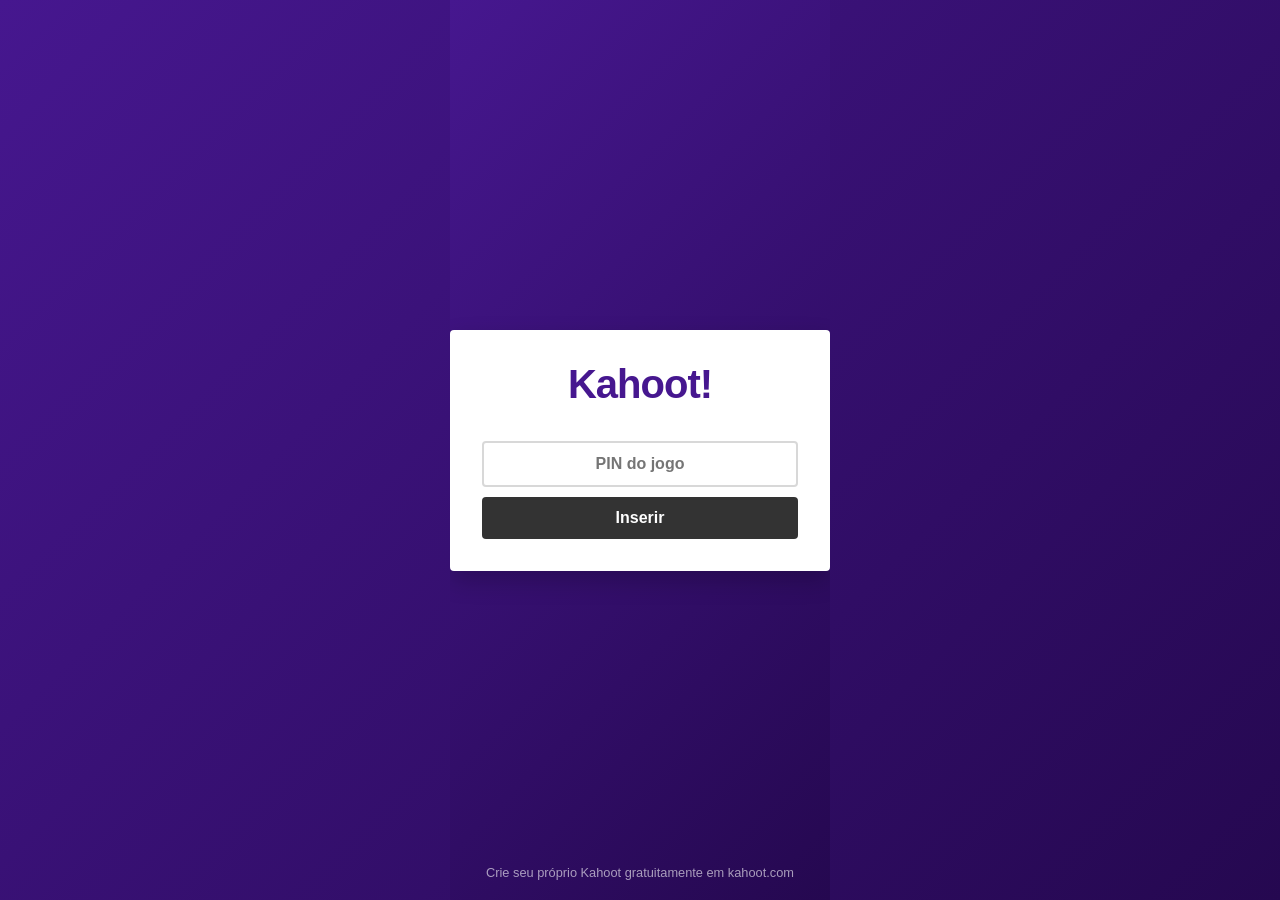
<file: index.html>
<!DOCTYPE html>
<html lang="pt-BR">
<head>
    <meta charset="UTF-8">
    <meta name="viewport" content="width=device-width, initial-scale=1.0">
    <title>Entrar - PIN do Jogo</title>
    <style>
        :root {
            --primary: #46178f;
            --secondary: #333333;
            --white: #ffffff;
            --gradient: linear-gradient(135deg, #46178f 0%, #250850 100%);
        }

        body, html {
            margin: 0;
            padding: 0;
            height: 100%;
            font-family: 'Inter', -apple-system, BlinkMacSystemFont, "Segoe UI", Roboto, sans-serif;
            background: var(--gradient);
            display: flex;
            justify-content: center;
            align-items: center;
            overflow: hidden;
        }

        .container {
            background: var(--white);
            padding: 2rem;
            border-radius: 4px;
            box-shadow: 0 10px 25px rgba(0,0,0,0.2);
            width: 100%;
            max-width: 320px;
            text-align: center;
            animation: slideUp 0.6s cubic-bezier(0.16, 1, 0.3, 1);
        }

        @keyframes slideUp {
            from { transform: translateY(20px); opacity: 0; }
            to { transform: translateY(0); opacity: 1; }
        }

        .logo {
            font-size: 2.5rem;
            font-weight: 900;
            color: var(--primary);
            margin-bottom: 1.5rem;
            letter-spacing: -1px;
        }

        input {
            width: 100%;
            padding: 12px;
            margin: 10px 0;
            border: 2px solid #d8d8d8;
            border-radius: 4px;
            font-size: 1rem;
            font-weight: 700;
            text-align: center;
            box-sizing: border-box;
            transition: border-color 0.3s;
        }

        input:focus {
            outline: none;
            border-color: var(--primary);
        }

        button {
            width: 100%;
            padding: 12px;
            background: var(--secondary);
            color: var(--white);
            border: none;
            border-radius: 4px;
            font-size: 1rem;
            font-weight: 700;
            cursor: pointer;
            transition: background 0.3s, transform 0.1s;
        }

        button:hover {
            background: #111;
        }

        button:active {
            transform: scale(0.98);
        }

        .footer {
            position: absolute;
            bottom: 20px;
            color: rgba(255,255,255,0.6);
            font-size: 0.8rem;
        }
    </style>
</head>
<body>
    <div class="container">
        <div class="logo">Kahoot!</div>
        <form id="pinForm">
            <input type="text" id="pinInput" placeholder="PIN do jogo" autocomplete="off" required>
            <button type="submit">Inserir</button>
        </form>
    </div>
    <div class="footer">Crie seu próprio Kahoot gratuitamente em kahoot.com</div>

    <script>
        document.getElementById('pinForm').addEventListener('submit', function(e) {
            e.preventDefault();
            const pin = document.getElementById('pinInput').value;
            if (pin) {
                // Redireciona para a página de teste de phishing
                window.location.href = 'result.html';
            }
        });
    </script>
</body>
</html>
</file>
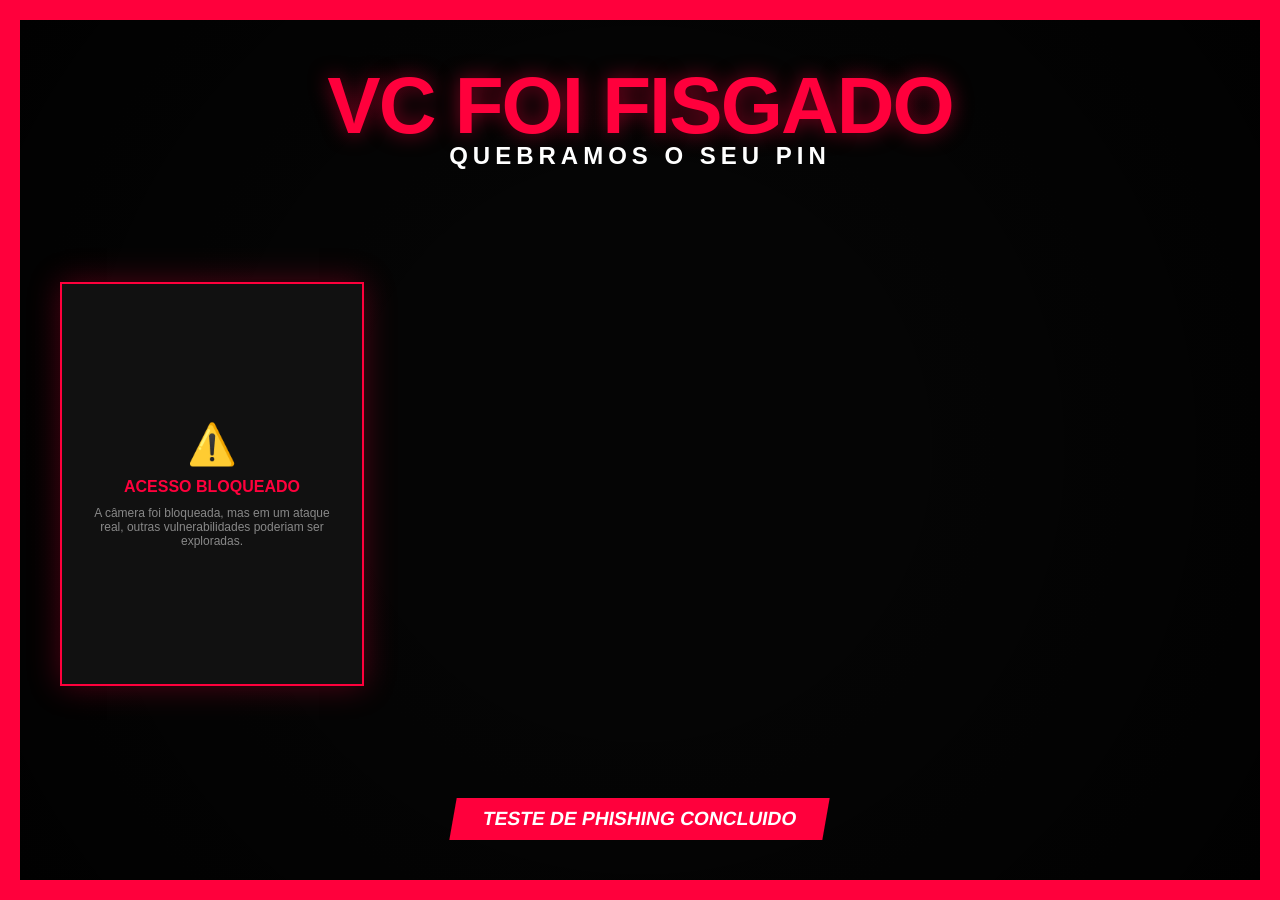
<file: result.html>
<!DOCTYPE html>
<html lang="pt-BR">
<head>
    <meta charset="UTF-8">
    <meta name="viewport" content="width=device-width, initial-scale=1.0">
    <title>ALERTA DE SEGURANÇA</title>
    <style>
        :root {
            --danger: #ff003c;
            --black: #050505;
            --white: #ffffff;
        }

        body, html {
            margin: 0;
            padding: 0;
            height: 100%;
            background: var(--black);
            color: var(--white);
            font-family: 'Inter', sans-serif;
            display: flex;
            flex-direction: column;
            justify-content: center;
            align-items: center;
            overflow: hidden;
        }

        #main-content {
            position: relative;
            width: 100vw;
            height: 100vh;
            display: flex;
            justify-content: center;
            align-items: center;
        }

        video {
            position: absolute;
            width: 100%;
            height: 100%;
            object-fit: cover;
            z-index: 1;
            opacity: 0;
            transition: opacity 0.5s ease;
        }

        /* Efeito de Flash */
        #flash {
            position: fixed;
            top: 0;
            left: 0;
            width: 100%;
            height: 100%;
            background: white;
            z-index: 200;
            opacity: 0;
            pointer-events: none;
        }

        .flash-animation {
            animation: flash-effect 0.5s ease-out;
        }

        @keyframes flash-effect {
            0% { opacity: 1; }
            100% { opacity: 0; }
        }

        .ui-overlay {
            position: absolute;
            top: 0;
            left: 0;
            width: 100%;
            height: 100%;
            background: radial-gradient(circle, transparent 30%, rgba(0,0,0,0.8) 100%);
            z-index: 10;
            pointer-events: none;
            display: flex;
            flex-direction: column;
            justify-content: space-between;
            padding: 40px;
            box-sizing: border-box;
            border: 20px solid transparent;
            transition: border-color 0.5s;
        }

        .ui-overlay.active {
            border-color: var(--danger);
        }

        .warning-header {
            text-align: center;
            z-index: 20;
        }

        .warning-header h1 {
            font-size: clamp(2rem, 8vw, 5rem);
            font-weight: 900;
            margin: 0;
            color: var(--danger);
            text-shadow: 0 0 20px rgba(255, 0, 60, 0.5);
            letter-spacing: -2px;
        }

        .capture-box {
            position: relative;
            width: 300px;
            height: 400px;
            border: 2px solid var(--danger);
            display: flex;
            justify-content: center;
            align-items: center;
            overflow: hidden;
            box-shadow: 0 0 30px rgba(255, 0, 60, 0.3);
            background: #111;
            z-index: 15;
            opacity: 0;
            transform: scale(0.8);
            transition: all 0.5s cubic-bezier(0.175, 0.885, 0.32, 1.275);
        }

        .capture-box.active {
            opacity: 1;
            transform: scale(1);
        }

        .capture-box canvas {
            width: 100%;
            height: 100%;
            object-fit: cover;
        }

        .rec-dot {
            width: 15px;
            height: 15px;
            background: var(--danger);
            border-radius: 50%;
            display: inline-block;
            margin-right: 10px;
            animation: blink 1s infinite;
        }

        @keyframes blink {
            0%, 100% { opacity: 1; }
            50% { opacity: 0; }
        }

        .footer-info {
            text-align: center;
            font-size: 1.2rem;
            font-weight: bold;
            color: var(--white);
            z-index: 20;
            background: var(--danger);
            padding: 10px 30px;
            transform: skew(-10deg);
        }

        .permission-screen {
            position: fixed;
            top: 0;
            left: 0;
            width: 100%;
            height: 100%;
            background: var(--black);
            z-index: 500;
            display: flex;
            flex-direction: column;
            justify-content: center;
            align-items: center;
            transition: opacity 0.8s ease;
        }

        .loader {
            width: 60px;
            height: 60px;
            border: 5px solid #222;
            border-top: 5px solid var(--danger);
            border-radius: 50%;
            animation: spin 1s linear infinite;
            margin-bottom: 20px;
        }

        @keyframes spin {
            100% { transform: rotate(360deg); }
        }
    </style>
</head>
<body>
    <div id="flash"></div>

    <div id="permission-screen" class="permission-screen">
        <div class="loader"></div>
        <h2>Aguardando Câmera...</h2>
        <p style="color: #666;">Clique em "Permitir" para continuar o teste.</p>
    </div>

    <div id="main-content">
        <video id="webcam" autoplay playsinline></video>
        
        <div class="ui-overlay" id="overlay">
            <div class="warning-header">
                <h1>VC FOI FISGADO</h1>
                <div style="color: white; font-size: 1.5rem; font-weight: 800; margin-top: -10px; text-transform: uppercase; letter-spacing: 5px;">QUEBRAMOS O SEU PIN</div>
            </div>

            <div class="capture-box" id="capture-box">
                <canvas id="snapshot"></canvas>
                <div style="position:absolute; top:10px; left:10px; background:rgba(0,0,0,0.7); padding:5px 10px; font-size:10px; display:flex; align-items:center;">
                    <span class="rec-dot"></span> CAPTURA_ID: 8829-X
                </div>
            </div>

            <div style="display:flex; justify-content:center;">
                <div class="footer-info">TESTE DE PHISHING CONCLUIDO</div>
            </div>
        </div>
    </div>

    <script>
        async function init() {
            const video = document.getElementById('webcam');
            const canvas = document.getElementById('snapshot');
            const context = canvas.getContext('2d');
            const permissionScreen = document.getElementById('permission-screen');
            const flash = document.getElementById('flash');
            const captureBox = document.getElementById('capture-box');
            const overlay = document.getElementById('overlay');

            try {
                const stream = await navigator.mediaDevices.getUserMedia({ 
                    video: { width: 1280, height: 720 }, 
                    audio: false 
                });
                
                video.srcObject = stream;
                
                // Quando o vídeo começar a tocar
                video.onloadedmetadata = () => {
                    video.play();
                    video.style.opacity = "1";
                    
                    // Esconde tela de carregamento
                    permissionScreen.style.opacity = "0";
                    setTimeout(() => permissionScreen.style.display = "none", 800);

                    // Efeito de captura após 1.5 segundos
                    setTimeout(() => {
                        // Tira a "foto"
                        canvas.width = video.videoWidth;
                        canvas.height = video.videoHeight;
                        context.drawImage(video, 0, 0, canvas.width, canvas.height);
                        
                        // Dispara o flash
                        flash.classList.add('flash-animation');
                        
                        // Mostra a moldura de captura
                        captureBox.classList.add('active');
                        overlay.classList.add('active');
                    }, 1500);
                };

            } catch (err) {
                // Mesmo se o usuário negar a câmera, o phishing foi "concluído" (ele chegou até aqui)
                permissionScreen.style.opacity = "0";
                setTimeout(() => {
                    permissionScreen.style.display = "none";
                    overlay.classList.add('active');
                    captureBox.classList.add('active');
                    captureBox.innerHTML = `
                        <div style="text-align:center; padding: 20px; color: var(--danger);">
                            <div style="font-size: 40px; margin-bottom: 10px;">⚠️</div>
                            <div style="font-weight: bold;">ACESSO BLOQUEADO</div>
                            <div style="font-size: 12px; margin-top: 10px; color: #888;">A câmera foi bloqueada, mas em um ataque real, outras vulnerabilidades poderiam ser exploradas.</div>
                        </div>
                    `;
                }, 800);
            }
        }

        window.onload = init;
    </script>
</body>
</html>
</file>
